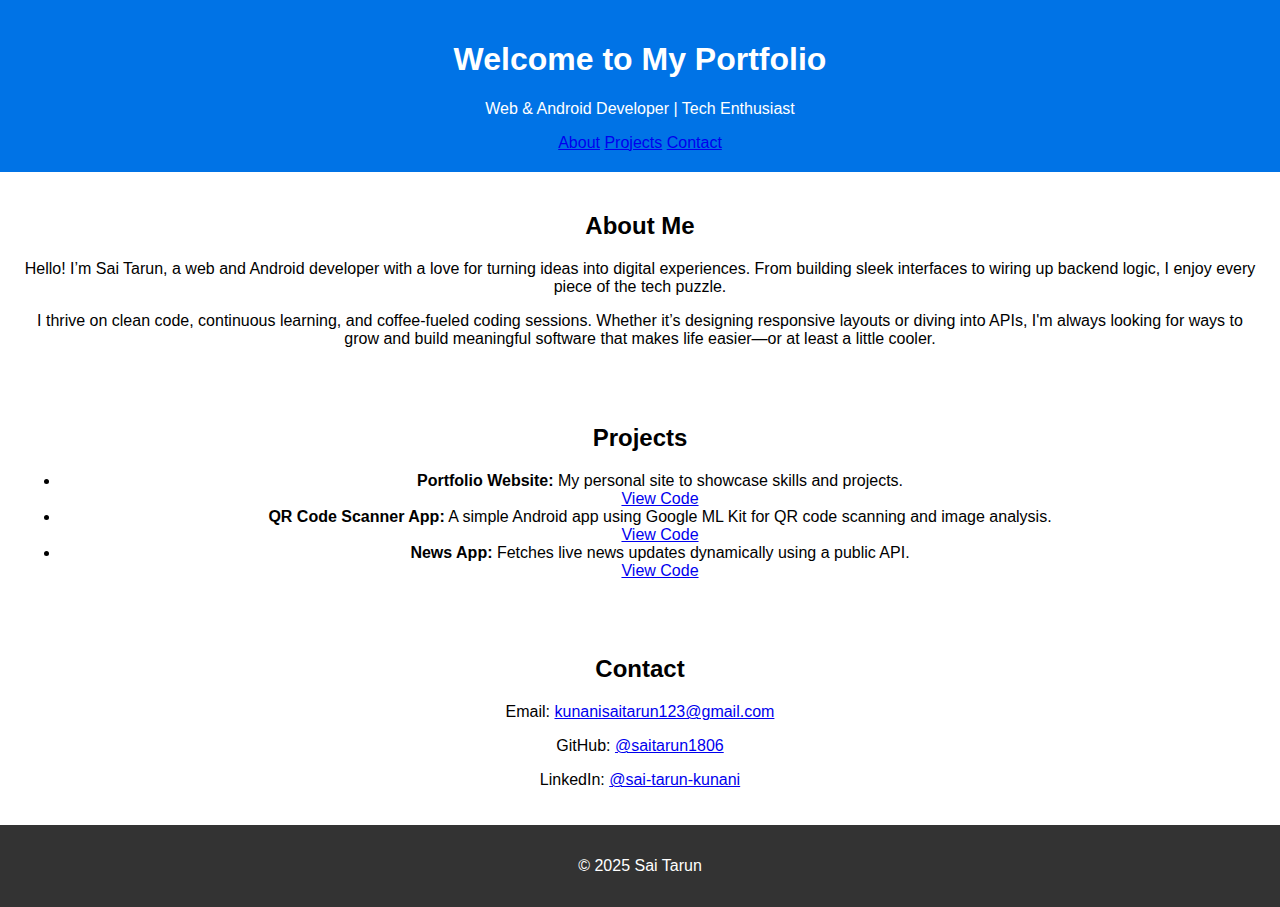
<file: index.html>
<!DOCTYPE html>
<html lang="en">
<head>
  <meta charset="UTF-8" />
  <meta name="viewport" content="width=device-width, initial-scale=1.0" />
  <title>Sai Tarun's Portfolio</title>
  <link rel="stylesheet" href="style.css" />
</head>
<body>
  <header>
    <h1>Welcome to My Portfolio</h1>
    <p>Web & Android Developer | Tech Enthusiast</p>
    <nav>
      <a href="#about">About</a>
      <a href="#projects">Projects</a>
      <a href="#contact">Contact</a>
    </nav>
  </header>

  <main>
    <section id="about">
      <h2>About Me</h2>
      <p>
        Hello! I’m Sai Tarun, a web and Android developer with a love for turning ideas into digital experiences. From building sleek interfaces to wiring up backend logic, I enjoy every piece of the tech puzzle.
      </p>
      <p>
        I thrive on clean code, continuous learning, and coffee-fueled coding sessions. Whether it’s designing responsive layouts or diving into APIs, I'm always looking for ways to grow and build meaningful software that makes life easier—or at least a little cooler.
      </p>
    </section>

    <section id="projects">
  <h2>Projects</h2>
  <ul>
    <li>
      <strong>Portfolio Website:</strong> My personal site to showcase skills and projects.
      <br />
      <a href="https://github.com/saitarun1806/portfolio" target="_blank">View Code</a>
    </li>

    <li>
      <strong>QR Code Scanner App:</strong> A simple Android app using Google ML Kit for QR code scanning and image analysis.
      <br />
      <a href="https://github.com/saitarun1806/QR-CODE-SCANNER" target="_blank">View Code</a>
    </li>

    <li>
      <strong>News App:</strong> Fetches live news updates dynamically using a public API.
      <br />
      <a href="https://github.com/saitarun1806/News-API" target="_blank">View Code</a>
    </li>
  </ul>
</section>

    <section id="contact">
      <h2>Contact</h2>
      <p>Email: <a href="mailto:kunanisaitarun123@gmail.com">kunanisaitarun123@gmail.com</a></p>
      <p>GitHub: <a href="https://github.com/saitarun1806" target="_blank">@saitarun1806</a></p>
      <p>LinkedIn: <a href="https://www.linkedin.com/in/sai-tarun-kunani-280093300" target="_blank">@sai-tarun-kunani</a></p>
    </section>
  </main>

  <footer>
    <p>© 2025 Sai Tarun</p>
  </footer>
</body>
</html>
</file>
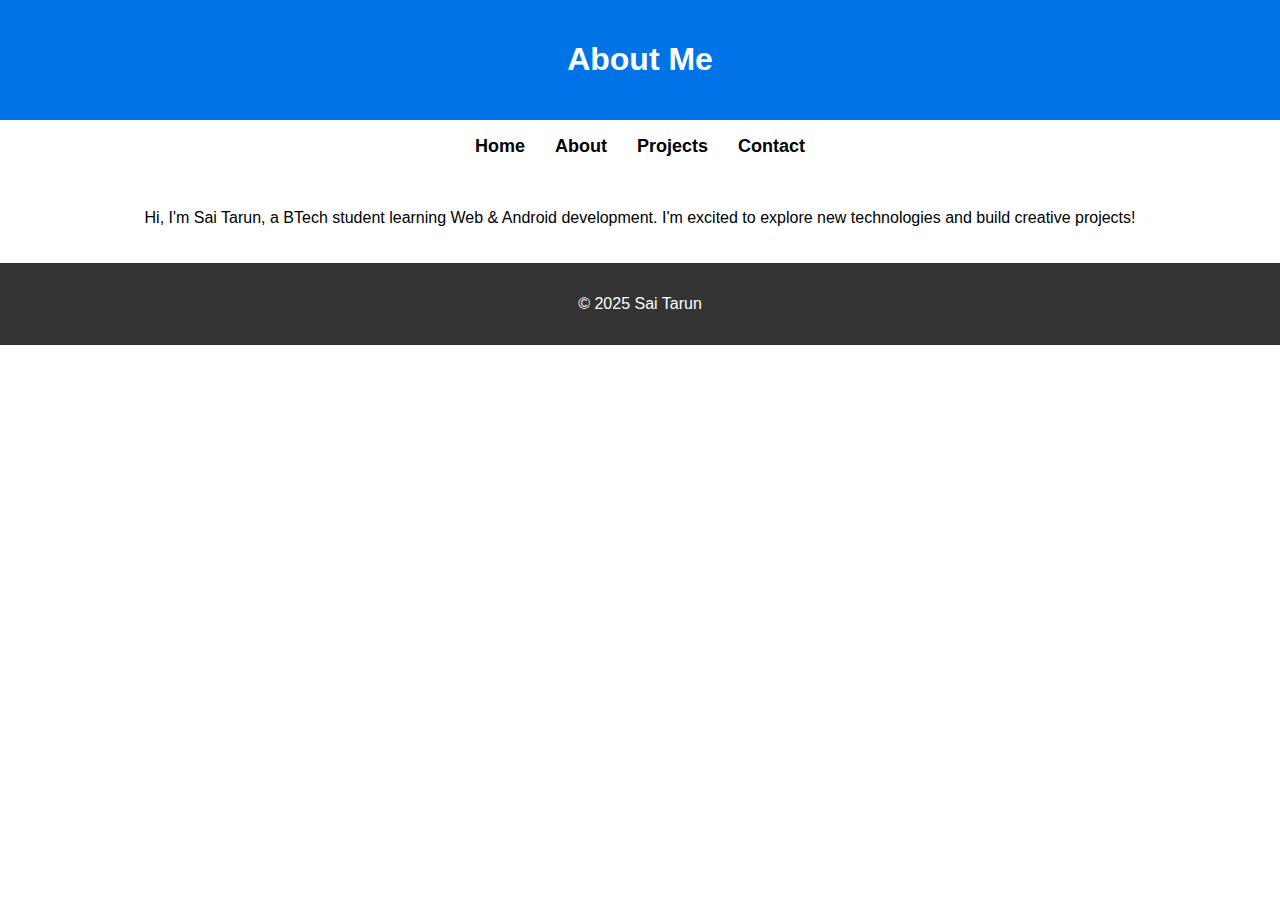
<file: about.html>
<!DOCTYPE html>
<html lang="en">
<head>
    <meta charset="UTF-8">
    <meta name="viewport" content="width=device-width, initial-scale=1.0">
    <title>About Me</title>
    <link rel="stylesheet" href="style.css">
</head>
<body>

    <header>
        <h1>About Me</h1>
    </header>

    <nav>
        <ul>
            <li><a href="index.html">Home</a></li>
            <li><a href="about.html">About</a></li>
            <li><a href="projects.html">Projects</a></li>
            <li><a href="contact.html">Contact</a></li>
        </ul>
    </nav>

    <section>
        <p>Hi, I'm Sai Tarun, a BTech student learning Web & Android development. I'm excited to explore new technologies and build creative projects!</p>
    </section>

    <footer>
        <p>© 2025 Sai Tarun</p>
    </footer>

</body>
</html>
</file>
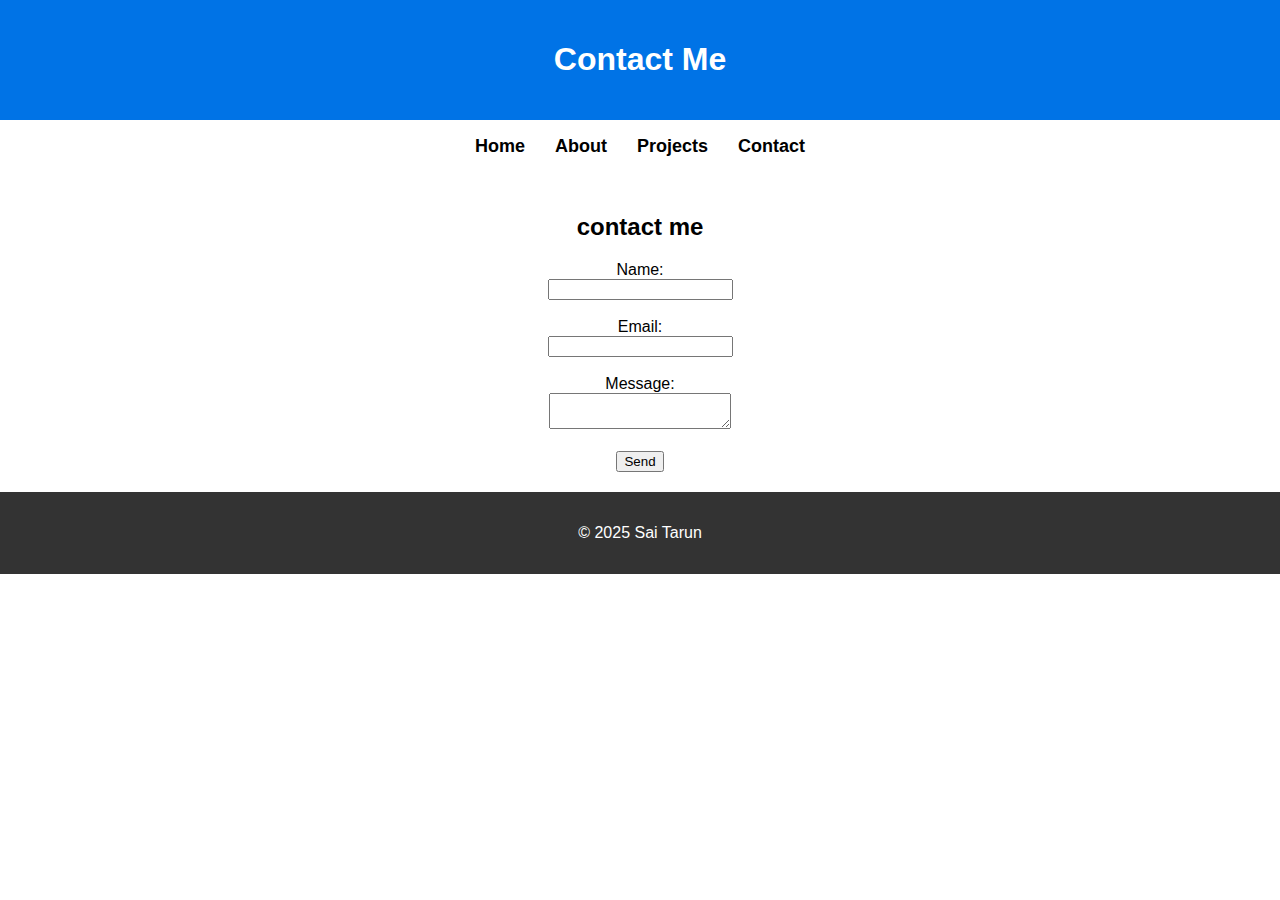
<file: contact.html>
<!DOCTYPE html>
<html lang="en">
<head>
    <meta charset="UTF-8">
    <meta name="viewport" content="width=device-width, initial-scale=1.0">
    <title>Contact Me</title>
    <link rel="stylesheet" href="style.css">
</head>
<body>

    <header>
        <h1>Contact Me</h1>
    </header>

    <nav>
        <ul>
            <li><a href="index.html">Home</a></li>
            <li><a href="about.html">About</a></li>
            <li><a href="projects.html">Projects</a></li>
            <li><a href="contact.html">Contact</a></li>
        </ul>
    </nav>

    <section>
        <h2>contact me</h2>
        <form>
            <label for="name">Name:</label><br>
            <input type="text" id="name" name="name"><br><br>
            
            <label for="email">Email:</label><br>
            <input type="email" id="email" name="email"><br><br>
            
            <label for="message">Message:</label><br>
            <textarea id="message" name="message"></textarea><br><br>
            
            <input type="submit" value="Send">
        </form>
    </section>

    <footer>
        <p>© 2025 Sai Tarun</p>
    </footer>

</body>
</html>
</file>
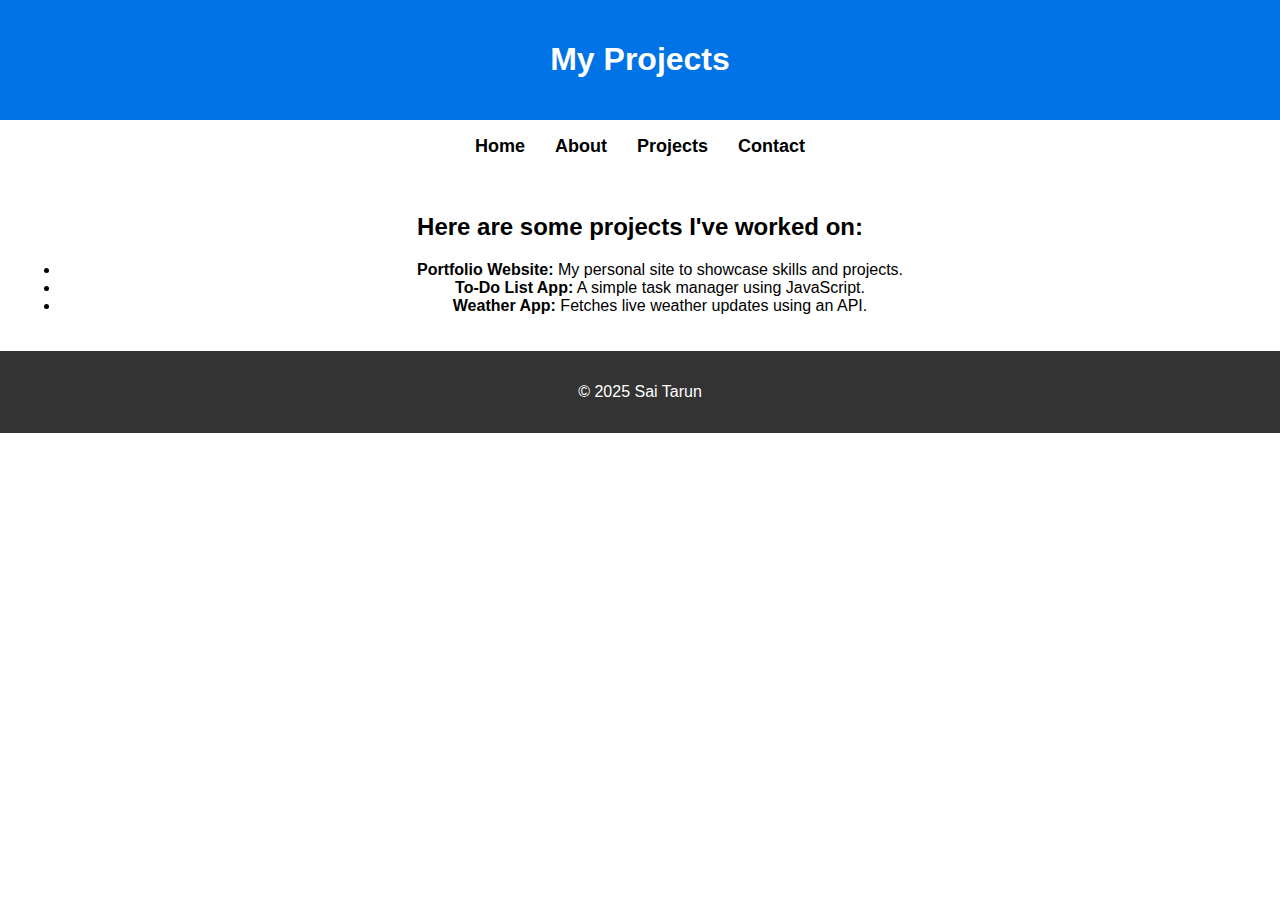
<file: projects.html>
<!DOCTYPE html>
<html lang="en">
<head>
    <meta charset="UTF-8">
    <meta name="viewport" content="width=device-width, initial-scale=1.0">
    <title>Projects</title>
    <link rel="stylesheet" href="style.css">
</head>
<body>

    <header>
        <h1>My Projects</h1>
    </header>

    <nav>
        <ul>
            <li><a href="index.html">Home</a></li>
            <li><a href="about.html">About</a></li>
            <li><a href="projects.html">Projects</a></li>
            <li><a href="contact.html">Contact</a></li>
        </ul>
    </nav>

    <section>
        <h2>Here are some projects I've worked on:</h2>
        <ul>
            <li><strong>Portfolio Website:</strong> My personal site to showcase skills and projects.</li>
            <li><strong>To-Do List App:</strong> A simple task manager using JavaScript.</li>
            <li><strong>Weather App:</strong> Fetches live weather updates using an API.</li>
        </ul>
    </section>

    <footer>
        <p>© 2025 Sai Tarun</p>
    </footer>

</body>
</html>
</file>
<file: style.css>
body {
    font-family: Arial, sans-serif;
    margin: 0;
    padding: 0;
    text-align: center;
}

header {
    background-color: #0073e6;
    color: white;
    padding: 20px;
}

nav ul {
    display: flex;
    justify-content: center;
    padding: 0;
    list-style: none;
}

nav ul li {
    margin: 0 15px;
}

nav ul li a {
    text-decoration: none;
    font-size: 18px;
    color: black;
    font-weight: bold;
}

section {
    padding: 20px;
}

footer {
    background-color: #333;
    color: white;
    padding: 1em;
}
</file>
